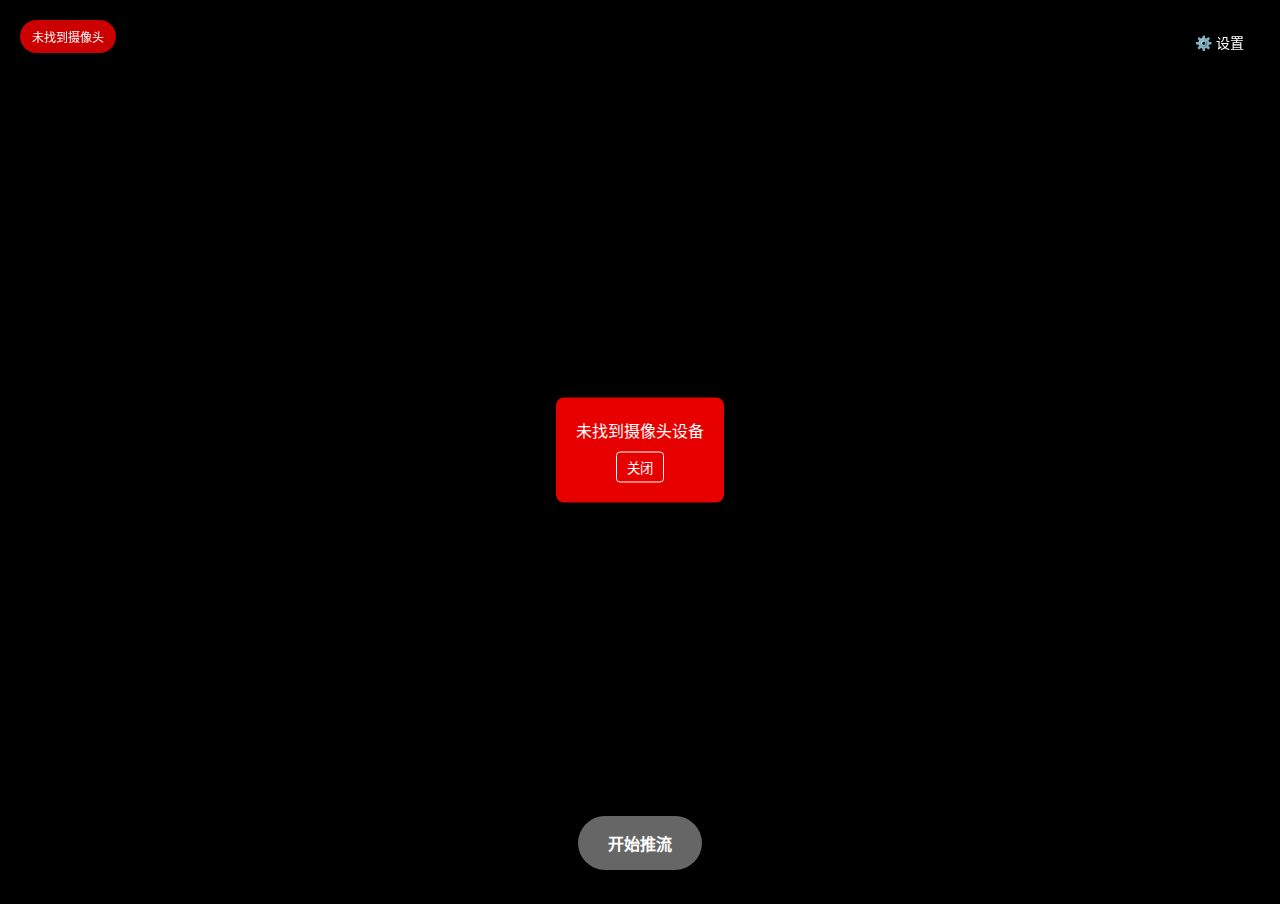
<file: index.html>
<!DOCTYPE html>
<html lang="zh-CN">

<head>
    <meta charset="UTF-8">
    <meta name="viewport" content="width=device-width, initial-scale=1.0">
    <title>WebRTC 视频推流客户端</title>
    <style>
        * {
            margin: 0;
            padding: 0;
            box-sizing: border-box;
        }

        body {
            font-family: -apple-system, BlinkMacSystemFont, 'Segoe UI', Roboto, sans-serif;
            background-color: #000;
            color: #fff;
            overflow: hidden;
            position: relative;
        }

        /* 主视频容器 */
        .video-container {
            position: relative;
            width: 100vw;
            height: 100vh;
            background-color: #000;
        }

        #localVideo {
            width: 100%;
            height: 100%;
            object-fit: cover;
            background-color: #000;
        }

        /* 控制按钮层 */
        .controls {
            position: absolute;
            top: 20px;
            right: 20px;
            z-index: 100;
            display: flex;
            gap: 10px;
        }

        .control-btn {
            background: rgba(0, 0, 0, 0.7);
            border: none;
            color: #fff;
            padding: 12px 16px;
            border-radius: 25px;
            cursor: pointer;
            font-size: 14px;
            transition: all 0.3s ease;
            backdrop-filter: blur(10px);
        }

        .control-btn:hover {
            background: rgba(0, 0, 0, 0.9);
            transform: scale(1.05);
        }

        .control-btn:active {
            transform: scale(0.95);
        }

        /* 状态指示器 */
        .status-indicator {
            position: absolute;
            top: 20px;
            left: 20px;
            z-index: 100;
            background: rgba(0, 0, 0, 0.7);
            padding: 8px 12px;
            border-radius: 20px;
            font-size: 12px;
            backdrop-filter: blur(10px);
        }

        .status-indicator.connecting {
            background: rgba(255, 165, 0, 0.8);
        }

        .status-indicator.streaming {
            background: rgba(0, 255, 0, 0.8);
        }

        .status-indicator.error {
            background: rgba(255, 0, 0, 0.8);
        }

        /* 底部控制栏 */
        .bottom-controls {
            position: absolute;
            bottom: 30px;
            left: 50%;
            transform: translateX(-50%);
            z-index: 100;
            display: flex;
            gap: 20px;
        }

        .main-btn {
            background: #007AFF;
            border: none;
            color: #fff;
            padding: 15px 30px;
            border-radius: 30px;
            cursor: pointer;
            font-size: 16px;
            font-weight: 600;
            transition: all 0.3s ease;
            min-width: 120px;
        }

        .main-btn:hover {
            background: #0056CC;
            transform: translateY(-2px);
        }

        .main-btn:active {
            transform: translateY(0);
        }

        .main-btn:disabled {
            background: #666;
            cursor: not-allowed;
            transform: none;
        }

        .stop-btn {
            background: #FF3B30;
        }

        .stop-btn:hover {
            background: #CC2E24;
        }

        /* 设置模态框 */
        .settings-modal {
            position: fixed;
            top: 0;
            left: 0;
            width: 100%;
            height: 100%;
            background: rgba(0, 0, 0, 0.8);
            z-index: 1000;
            display: none;
            justify-content: center;
            align-items: center;
            padding: 20px;
        }

        .settings-modal.show {
            display: flex;
        }

        .settings-content {
            background: #1C1C1E;
            border-radius: 12px;
            padding: 30px;
            max-width: 500px;
            width: 100%;
            max-height: 90vh;
            overflow-y: auto;
        }

        .settings-title {
            font-size: 24px;
            font-weight: 600;
            margin-bottom: 30px;
            text-align: center;
            color: #007AFF;
        }

        .settings-section {
            margin-bottom: 25px;
        }

        .settings-section h3 {
            font-size: 18px;
            margin-bottom: 15px;
            color: #fff;
            border-bottom: 1px solid #333;
            padding-bottom: 5px;
        }

        .form-group {
            margin-bottom: 15px;
        }

        .form-group label {
            display: block;
            font-size: 14px;
            color: #ccc;
            margin-bottom: 5px;
        }

        .form-group input,
        .form-group select {
            width: 100%;
            padding: 12px;
            border: 1px solid #333;
            border-radius: 8px;
            background: #2C2C2E;
            color: #fff;
            font-size: 16px;
        }

        .form-group input:focus,
        .form-group select:focus {
            outline: none;
            border-color: #007AFF;
        }

        .settings-buttons {
            display: flex;
            gap: 15px;
            justify-content: center;
            margin-top: 30px;
        }

        .settings-btn {
            padding: 12px 24px;
            border: none;
            border-radius: 8px;
            cursor: pointer;
            font-size: 16px;
            font-weight: 500;
            transition: all 0.3s ease;
            min-width: 100px;
        }

        .save-btn {
            background: #007AFF;
            color: #fff;
        }

        .save-btn:hover {
            background: #0056CC;
        }

        .cancel-btn {
            background: #333;
            color: #fff;
        }

        .cancel-btn:hover {
            background: #555;
        }

        /* 摄像头切换按钮 */
        .camera-switch {
            background: rgba(0, 0, 0, 0.7);
            border: none;
            color: #fff;
            padding: 10px;
            border-radius: 50%;
            cursor: pointer;
            font-size: 18px;
            transition: all 0.3s ease;
            backdrop-filter: blur(10px);
            width: 44px;
            height: 44px;
            display: flex;
            align-items: center;
            justify-content: center;
        }

        .camera-switch:hover {
            background: rgba(0, 0, 0, 0.9);
            transform: scale(1.1);
        }

        /* 响应式设计 */
        @media (max-width: 768px) {
            .controls {
                top: 10px;
                right: 10px;
                gap: 5px;
            }

            .control-btn {
                padding: 10px 12px;
                font-size: 12px;
            }

            .status-indicator {
                top: 10px;
                left: 10px;
                padding: 6px 10px;
                font-size: 11px;
            }

            .bottom-controls {
                bottom: 20px;
                gap: 15px;
            }

            .main-btn {
                padding: 12px 24px;
                font-size: 14px;
                min-width: 100px;
            }

            .settings-content {
                padding: 20px;
                margin: 10px;
            }

            .settings-title {
                font-size: 20px;
                margin-bottom: 20px;
            }

            .settings-section h3 {
                font-size: 16px;
            }
        }

        /* 加载动画 */
        .loading {
            position: absolute;
            top: 50%;
            left: 50%;
            transform: translate(-50%, -50%);
            z-index: 200;
        }

        .spinner {
            width: 40px;
            height: 40px;
            border: 4px solid #333;
            border-top: 4px solid #007AFF;
            border-radius: 50%;
            animation: spin 1s linear infinite;
        }

        @keyframes spin {
            0% {
                transform: rotate(0deg);
            }

            100% {
                transform: rotate(360deg);
            }
        }

        /* 错误消息 */
        .error-message {
            position: absolute;
            top: 50%;
            left: 50%;
            transform: translate(-50%, -50%);
            z-index: 200;
            background: rgba(255, 0, 0, 0.9);
            color: #fff;
            padding: 20px;
            border-radius: 8px;
            text-align: center;
            max-width: 300px;
            display: none;
        }

        .error-message.show {
            display: block;
        }

        /* 权限提示 */
        .permission-prompt {
            position: absolute;
            top: 50%;
            left: 50%;
            transform: translate(-50%, -50%);
            z-index: 200;
            background: rgba(0, 122, 255, 0.95);
            color: #fff;
            padding: 25px;
            border-radius: 12px;
            text-align: center;
            max-width: 320px;
            display: none;
            box-shadow: 0 10px 30px rgba(0, 0, 0, 0.3);
        }

        .permission-prompt.show {
            display: block;
        }

        .permission-prompt h3 {
            margin-bottom: 15px;
            font-size: 18px;
            font-weight: 600;
        }

        .permission-prompt p {
            margin-bottom: 20px;
            font-size: 14px;
            line-height: 1.4;
            opacity: 0.9;
        }

        .permission-prompt .steps {
            text-align: left;
            margin-bottom: 20px;
            font-size: 13px;
        }

        .permission-prompt .steps li {
            margin-bottom: 8px;
            padding-left: 5px;
        }

        .permission-btn {
            background: #fff;
            color: #007AFF;
            border: none;
            padding: 10px 20px;
            border-radius: 6px;
            cursor: pointer;
            font-size: 14px;
            font-weight: 600;
            margin: 0 5px;
        }

        .permission-btn:hover {
            background: #f0f0f0;
        }
    </style>
</head>

<body>
    <!-- 主视频容器 -->
    <div class="video-container">
        <video id="localVideo" autoplay muted playsinline></video>

        <!-- 状态指示器 -->
        <div id="statusIndicator" class="status-indicator">
            准备就绪
        </div>

        <!-- 顶部控制按钮 -->
        <div class="controls">
            <button id="cameraSwitch" class="camera-switch" title="切换摄像头">
                🔄
            </button>
            <button id="settingsBtn" class="control-btn">
                ⚙️ 设置
            </button>
        </div>

        <!-- 底部控制按钮 -->
        <div class="bottom-controls">
            <button id="startBtn" class="main-btn">
                开始推流
            </button>
            <button id="stopBtn" class="main-btn stop-btn" style="display: none;">
                停止推流
            </button>
        </div>
    </div>

    <!-- 加载动画 -->
    <div id="loading" class="loading" style="display: none;">
        <div class="spinner"></div>
    </div>

    <!-- 错误消息 -->
    <div id="errorMessage" class="error-message">
        <div id="errorText"></div>
        <button onclick="hideError()"
            style="margin-top: 10px; background: none; border: 1px solid #fff; color: #fff; padding: 5px 10px; border-radius: 4px; cursor: pointer;">
            关闭
        </button>
    </div>

    <!-- 权限提示 -->
    <div id="permissionPrompt" class="permission-prompt">
        <h3>📹 需要摄像头权限</h3>
        <p>为了开始视频推流，我们需要访问您的摄像头。</p>
        <div class="steps">
            <p><strong>请按照以下步骤操作：</strong></p>
            <ol>
                <li>点击浏览器地址栏左侧的摄像头图标</li>
                <li>选择"允许"访问摄像头</li>
                <li>如果没有看到提示，请刷新页面</li>
            </ol>
        </div>
        <button onclick="requestCameraPermission()" class="permission-btn">重新请求权限</button>
        <button onclick="hidePermissionPrompt()" class="permission-btn">我知道了</button>
    </div>

    <!-- 设置模态框 -->
    <div id="settingsModal" class="settings-modal">
        <div class="settings-content">
            <h2 class="settings-title">推流设置</h2>

            <!-- 服务器设置 -->
            <div class="settings-section">
                <h3>服务器设置</h3>
                <div class="form-group">
                    <label for="serverUrl">服务器地址</label>
                    <input type="text" id="serverUrl" placeholder="https://your-server.com/api/webrtc" />
                </div>
                <div class="form-group">
                    <label for="username">用户名（可选）</label>
                    <input type="text" id="username" placeholder="用户名" />
                </div>
                <div class="form-group">
                    <label for="password">密码（可选）</label>
                    <input type="password" id="password" placeholder="密码" />
                </div>
            </div>

            <!-- 串流参数设置 -->
            <div class="settings-section">
                <h3>串流参数</h3>
                <div class="form-group">
                    <label for="resolution">分辨率</label>
                    <select id="resolution">
                        <option value="640x480">640x480</option>
                        <option value="1280x720">1280x720</option>
                        <option value="1920x1080">1920x1080</option>
                    </select>
                </div>
                <div class="form-group">
                    <label for="framerate">帧率</label>
                    <select id="framerate">
                        <option value="15">15 FPS</option>
                        <option value="24">24 FPS</option>
                        <option value="30">30 FPS</option>
                    </select>
                </div>
                <div class="form-group">
                    <label for="cameraFacing">摄像头</label>
                    <select id="cameraFacing">
                        <option value="user">前置摄像头</option>
                        <option value="environment">后置摄像头</option>
                    </select>
                </div>
            </div>

            <!-- 操作按钮 -->
            <div class="settings-buttons">
                <button id="saveSettingsBtn" class="settings-btn save-btn">
                    保存
                </button>
                <button id="cancelSettingsBtn" class="settings-btn cancel-btn">
                    取消
                </button>
            </div>
        </div>
    </div>

    <script>
        // 全局变量
        let localVideo = null;
        let localStream = null;
        let peerConnection = null;
        let isStreaming = false;
        let currentCamera = 'user';
        let availableCameras = [];

        // 应用配置
        const App = {
            // 初始化应用
            init() {
                this.initElements();
                this.bindEvents();
                this.loadSettings();
                this.initCamera();
                this.detectCameras();
            },

            // 初始化DOM元素
            initElements() {
                localVideo = document.getElementById('localVideo');
                this.elements = {
                    statusIndicator: document.getElementById('statusIndicator'),
                    startBtn: document.getElementById('startBtn'),
                    stopBtn: document.getElementById('stopBtn'),
                    settingsBtn: document.getElementById('settingsBtn'),
                    cameraSwitch: document.getElementById('cameraSwitch'),
                    settingsModal: document.getElementById('settingsModal'),
                    loading: document.getElementById('loading'),
                    errorMessage: document.getElementById('errorMessage'),
                    errorText: document.getElementById('errorText'),
                    permissionPrompt: document.getElementById('permissionPrompt')
                };
            },

            // 绑定事件监听器
            bindEvents() {
                this.elements.startBtn.addEventListener('click', () => this.startStreaming());
                this.elements.stopBtn.addEventListener('click', () => this.stopStreaming());
                this.elements.settingsBtn.addEventListener('click', () => this.showSettings());
                this.elements.cameraSwitch.addEventListener('click', () => this.switchCamera());

                document.getElementById('saveSettingsBtn').addEventListener('click', () => this.saveSettings());
                document.getElementById('cancelSettingsBtn').addEventListener('click', () => this.hideSettings());

                // 点击模态框外部关闭
                this.elements.settingsModal.addEventListener('click', (e) => {
                    if (e.target === this.elements.settingsModal) {
                        this.hideSettings();
                    }
                });
            },

            // 检测可用摄像头
            async detectCameras() {
                try {
                    const devices = await navigator.mediaDevices.enumerateDevices();
                    availableCameras = devices.filter(device => device.kind === 'videoinput');

                    // 如果只有一个摄像头，隐藏切换按钮
                    if (availableCameras.length <= 1) {
                        this.elements.cameraSwitch.style.display = 'none';
                    }
                } catch (error) {
                    console.error('检测摄像头失败:', error);
                }
            },

            // 初始化摄像头
            async initCamera() {
                try {
                    this.showLoading();
                    this.updateStatus('请求摄像头权限...', 'connecting');

                    const config = ConfigManager.getConfig();

                    const constraints = {
                        video: {
                            width: { ideal: config.resolution.width },
                            height: { ideal: config.resolution.height },
                            frameRate: { ideal: config.framerate },
                            facingMode: config.cameraFacing
                        },
                        audio: false // 纯视频推流，不需要音频
                    };

                    // 请求摄像头权限
                    localStream = await navigator.mediaDevices.getUserMedia(constraints);

                    if (localStream && localStream.getTracks().length > 0) {
                        localVideo.srcObject = localStream;
                        this.updateStatus('摄像头已就绪', 'ready');
                        this.elements.startBtn.disabled = false;
                        this.hidePermissionPrompt();
                    } else {
                        throw new Error('无法获取摄像头流');
                    }

                } catch (error) {
                    console.error('初始化摄像头失败:', error);
                    this.handleCameraError(error);
                } finally {
                    this.hideLoading();
                }
            },

            // 处理摄像头错误
            handleCameraError(error) {
                console.error('摄像头错误:', error);

                if (error.name === 'NotAllowedError' || error.name === 'PermissionDeniedError') {
                    this.showPermissionPrompt();
                    this.updateStatus('需要摄像头权限', 'error');
                } else if (error.name === 'NotFoundError' || error.name === 'DevicesNotFoundError') {
                    this.showError('未找到摄像头设备');
                    this.updateStatus('未找到摄像头', 'error');
                } else if (error.name === 'NotReadableError' || error.name === 'TrackStartError') {
                    this.showError('摄像头被其他应用占用');
                    this.updateStatus('摄像头被占用', 'error');
                } else {
                    this.showError('摄像头初始化失败: ' + error.message);
                    this.updateStatus('摄像头初始化失败', 'error');
                }

                this.elements.startBtn.disabled = true;
            },

            // 切换摄像头
            async switchCamera() {
                if (availableCameras.length <= 1) return;

                try {
                    this.showLoading();

                    // 停止当前流
                    if (localStream) {
                        localStream.getTracks().forEach(track => track.stop());
                    }

                    // 切换摄像头方向
                    currentCamera = currentCamera === 'user' ? 'environment' : 'user';

                    const config = ConfigManager.getConfig();
                    const constraints = {
                        video: {
                            width: { ideal: config.resolution.width },
                            height: { ideal: config.resolution.height },
                            frameRate: { ideal: config.framerate },
                            facingMode: currentCamera
                        },
                        audio: false
                    };

                    localStream = await navigator.mediaDevices.getUserMedia(constraints);
                    localVideo.srcObject = localStream;

                    // 如果正在推流，需要更新 PeerConnection
                    if (isStreaming && peerConnection) {
                        await this.updateStreamInPeerConnection();
                    }

                } catch (error) {
                    console.error('切换摄像头失败:', error);
                    this.showError('切换摄像头失败');
                } finally {
                    this.hideLoading();
                }
            },

            // 更新 PeerConnection 中的视频流
            async updateStreamInPeerConnection() {
                try {
                    const videoTrack = localStream.getVideoTracks()[0];
                    const sender = peerConnection.getSenders().find(s =>
                        s.track && s.track.kind === 'video'
                    );

                    if (sender) {
                        await sender.replaceTrack(videoTrack);
                    }
                } catch (error) {
                    console.error('更新流失败:', error);
                }
            },

            // 开始推流
            async startStreaming() {
                try {
                    // 检查是否有有效的本地流
                    if (!localStream || localStream.getTracks().length === 0) {
                        this.showError('请先初始化摄像头');
                        return;
                    }

                    this.showLoading();
                    this.updateStatus('正在连接...', 'connecting');

                    const config = ConfigManager.getConfig();
                    if (!config.serverUrl) {
                        this.showError('请先在设置中配置服务器地址');
                        return;
                    }

                    // 创建 WebRTC 连接
                    await WebRTCManager.createPeerConnection();

                    // 检查 peerConnection 是否创建成功
                    if (!peerConnection) {
                        throw new Error('无法创建 WebRTC 连接');
                    }

                    // 添加本地流到 PeerConnection
                    localStream.getTracks().forEach(track => {
                        console.log('添加轨道:', track.kind, track.label);
                        peerConnection.addTrack(track, localStream);
                    });

                    // 创建 SDP Offer
                    const offer = await peerConnection.createOffer({
                        offerToReceiveAudio: false,
                        offerToReceiveVideo: false
                    });

                    await peerConnection.setLocalDescription(offer);
                    console.log('SDP Offer 已创建:', offer);

                    // 发送 Offer 到信令服务器
                    const answer = await SignalingManager.sendOffer(offer);

                    // 设置远程描述
                    await peerConnection.setRemoteDescription(new RTCSessionDescription(answer));
                    console.log('SDP Answer 已设置:', answer);

                    isStreaming = true;
                    this.updateStatus('推流中', 'streaming');
                    this.elements.startBtn.style.display = 'none';
                    this.elements.stopBtn.style.display = 'inline-block';

                } catch (error) {
                    console.error('开始推流失败:', error);
                    this.showError('推流失败: ' + error.message);
                    this.updateStatus('推流失败', 'error');

                    // 清理失败的连接
                    if (peerConnection) {
                        peerConnection.close();
                        peerConnection = null;
                    }
                } finally {
                    this.hideLoading();
                }
            },

            // 停止推流
            stopStreaming() {
                try {
                    isStreaming = false;

                    // 关闭 PeerConnection
                    if (peerConnection) {
                        peerConnection.close();
                        peerConnection = null;
                    }

                    this.updateStatus('推流已停止', 'ready');
                    this.elements.startBtn.style.display = 'inline-block';
                    this.elements.stopBtn.style.display = 'none';

                } catch (error) {
                    console.error('停止推流失败:', error);
                    this.showError('停止推流失败');
                }
            },

            // 显示设置页面
            showSettings() {
                this.loadSettingsToUI();
                this.elements.settingsModal.classList.add('show');
            },

            // 隐藏设置页面
            hideSettings() {
                this.elements.settingsModal.classList.remove('show');
            },

            // 保存设置
            saveSettings() {
                const config = {
                    serverUrl: document.getElementById('serverUrl').value.trim(),
                    username: document.getElementById('username').value.trim(),
                    password: document.getElementById('password').value.trim(),
                    resolution: this.parseResolution(document.getElementById('resolution').value),
                    framerate: parseInt(document.getElementById('framerate').value),
                    cameraFacing: document.getElementById('cameraFacing').value
                };

                // 保存配置
                ConfigManager.saveConfig(config);

                // 更新当前摄像头设置
                currentCamera = config.cameraFacing;

                this.hideSettings();

                // 显示保存成功提示
                this.updateStatus('设置已保存', 'ready');

                // 重新初始化摄像头以应用新设置
                this.initCamera();
            },

            // 加载设置
            loadSettings() {
                const config = ConfigManager.getConfig();
                currentCamera = config.cameraFacing;
            },

            // 将设置加载到UI
            loadSettingsToUI() {
                const config = ConfigManager.getConfig();
                document.getElementById('serverUrl').value = config.serverUrl;
                document.getElementById('username').value = config.username;
                document.getElementById('password').value = config.password;
                document.getElementById('resolution').value = `${config.resolution.width}x${config.resolution.height}`;
                document.getElementById('framerate').value = config.framerate;
                document.getElementById('cameraFacing').value = config.cameraFacing;
            },

            // 解析分辨率字符串
            parseResolution(resolutionStr) {
                const [width, height] = resolutionStr.split('x').map(Number);
                return { width, height };
            },

            // 更新状态指示器
            updateStatus(text, type) {
                this.elements.statusIndicator.textContent = text;
                this.elements.statusIndicator.className = `status-indicator ${type}`;
            },

            // 显示加载动画
            showLoading() {
                this.elements.loading.style.display = 'block';
            },

            // 隐藏加载动画
            hideLoading() {
                this.elements.loading.style.display = 'none';
            },

            // 显示错误信息
            showError(message) {
                this.elements.errorText.textContent = message;
                this.elements.errorMessage.classList.add('show');
            },

            // 显示权限提示
            showPermissionPrompt() {
                this.elements.permissionPrompt.classList.add('show');
            },

            // 隐藏权限提示
            hidePermissionPrompt() {
                this.elements.permissionPrompt.classList.remove('show');
            }
        };

        // 配置管理器
        const ConfigManager = {
            // 默认配置
            defaultConfig: {
                serverUrl: '',
                username: '',
                password: '',
                resolution: { width: 1280, height: 720 },
                framerate: 30,
                cameraFacing: 'user'
            },

            // 获取配置
            getConfig() {
                try {
                    const savedConfig = JSON.parse(localStorage.getItem('webrtc-streaming-config') || '{}');
                    const config = { ...this.defaultConfig, ...savedConfig };
                    console.log('加载配置:', config);
                    return config;
                } catch (error) {
                    console.error('加载配置失败:', error);
                    return this.defaultConfig;
                }
            },

            // 保存配置
            saveConfig(config) {
                try {
                    localStorage.setItem('webrtc-streaming-config', JSON.stringify(config));
                    console.log('配置已保存:', config);
                } catch (error) {
                    console.error('保存配置失败:', error);
                    App.showError('保存配置失败: ' + error.message);
                }
            }
        };

        // WebRTC 管理器
        const WebRTCManager = {
            // 创建 PeerConnection
            async createPeerConnection() {
                // ICE 服务器配置
                const iceServers = [
                    { urls: 'stun:stun.l.google.com:19302' },
                    { urls: 'stun:stun1.l.google.com:19302' }
                ];

                // 创建 RTCPeerConnection 实例
                peerConnection = new RTCPeerConnection({
                    iceServers,
                    iceCandidatePoolSize: 10
                });

                // 监听 ICE 候选者事件
                peerConnection.onicecandidate = (event) => {
                    if (event.candidate) {
                        console.log('ICE 候选者:', event.candidate);
                        // 在实际应用中，这里需要将候选者发送给远程对等方
                        // 由于这是一个推流客户端，ICE 候选者交换由信令服务器处理
                    }
                };

                // 监听连接状态变化
                peerConnection.onconnectionstatechange = () => {
                    console.log('连接状态:', peerConnection.connectionState);

                    switch (peerConnection.connectionState) {
                        case 'connected':
                            App.updateStatus('已连接', 'streaming');
                            break;
                        case 'disconnected':
                            App.updateStatus('连接断开', 'error');
                            break;
                        case 'failed':
                            App.updateStatus('连接失败', 'error');
                            App.showError('WebRTC 连接失败');
                            break;
                        case 'closed':
                            App.updateStatus('连接已关闭', 'ready');
                            break;
                    }
                };

                // 监听 ICE 连接状态变化
                peerConnection.oniceconnectionstatechange = () => {
                    console.log('ICE 连接状态:', peerConnection.iceConnectionState);
                };

                return peerConnection;
            }
        };

        // 信令管理器
        const SignalingManager = {
            // 发送 SDP Offer 到服务器
            async sendOffer(offer) {
                const config = ConfigManager.getConfig();

                const requestData = {
                    type: 'offer',
                    sdp: offer.sdp
                };

                // 添加认证信息（如果有）
                if (config.username) {
                    requestData.username = config.username;
                }
                if (config.password) {
                    requestData.password = config.password;
                }

                try {
                    const response = await fetch(config.serverUrl, {
                        method: 'POST',
                        headers: {
                            'Content-Type': 'application/json',
                        },
                        body: JSON.stringify(requestData)
                    });

                    if (!response.ok) {
                        throw new Error(`HTTP ${response.status}: ${response.statusText}`);
                    }

                    const data = await response.json();

                    if (data.type !== 'answer') {
                        throw new Error('服务器返回的不是有效的 SDP Answer');
                    }

                    return {
                        type: 'answer',
                        sdp: data.sdp
                    };

                } catch (error) {
                    console.error('信令交互失败:', error);
                    throw new Error('无法连接到信令服务器: ' + error.message);
                }
            }
        };

        // 全局错误处理函数
        function hideError() {
            document.getElementById('errorMessage').classList.remove('show');
        }

        // 隐藏权限提示
        function hidePermissionPrompt() {
            document.getElementById('permissionPrompt').classList.remove('show');
        }

        // 重新请求摄像头权限
        function requestCameraPermission() {
            hidePermissionPrompt();
            App.initCamera();
        }

        // 处理页面刷新和关闭
        window.addEventListener('beforeunload', () => {
            if (localStream) {
                localStream.getTracks().forEach(track => track.stop());
            }
            if (peerConnection) {
                peerConnection.close();
            }
        });

        // 处理页面可见性变化
        document.addEventListener('visibilitychange', () => {
            if (document.hidden) {
                // 页面不可见时暂停处理
                console.log('页面不可见');
            } else {
                // 页面可见时恢复处理
                console.log('页面可见');
            }
        });

        // 初始化应用
        document.addEventListener('DOMContentLoaded', () => {
            App.init();
        });
    </script>
</body>

</html>
</file>
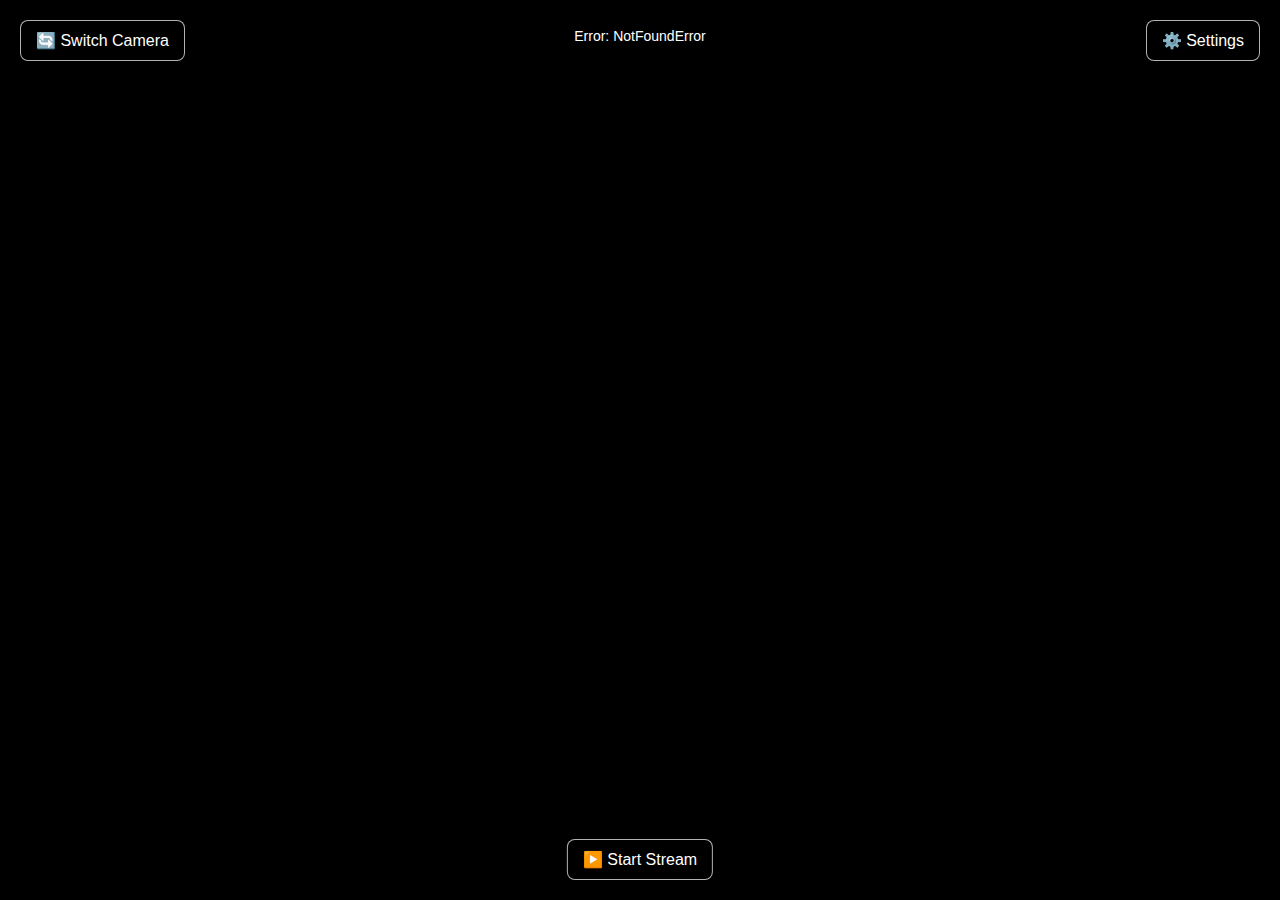
<file: webrtc-client-standalone.html>
<!DOCTYPE html>
<html lang="en">
<head>
    <meta charset="UTF-8">
    <meta name="viewport" content="width=device-width, initial-scale=1.0">
    <title>WebRTC Push Client</title>
    <style>
        /* General Body Styles */
        body {
            margin: 0;
            font-family: -apple-system, BlinkMacSystemFont, "Segoe UI", Roboto, "Helvetica Neue", Arial, sans-serif;
            background-color: #000;
            color: #fff;
            overflow: hidden; /* Prevents scrollbars on the main page */
        }

        /* Video Container - Fullscreen and Centered */
        #video-container {
            position: relative;
            width: 100vw;
            height: 100vh;
            display: flex;
            justify-content: center;
            align-items: center;
        }

        #localVideo {
            width: 100%;
            height: 100%;
            object-fit: cover; /* Cover the entire container, may crop */
        }

        /* Overlay Buttons Styling */
        .overlay-btn {
            position: absolute;
            background-color: rgba(0, 0, 0, 0.6);
            color: white;
            border: 1px solid rgba(255, 255, 255, 0.7);
            border-radius: 8px;
            padding: 10px 15px;
            font-size: 16px;
            cursor: pointer;
            transition: background-color 0.3s;
        }

        .overlay-btn:hover {
            background-color: rgba(0, 0, 0, 0.8);
        }

        #settings-btn {
            top: 20px;
            right: 20px;
        }

        #stream-btn {
            bottom: 20px;
            left: 50%;
            transform: translateX(-50%);
        }

        #switch-camera-btn {
            top: 20px;
            left: 20px;
        }

        /* Status Overlay */
        .status {
            position: absolute;
            top: 20px;
            left: 50%;
            transform: translateX(-50%);
            background-color: rgba(0, 0, 0, 0.7);
            color: #fff;
            padding: 8px 16px;
            border-radius: 5px;
            font-size: 14px;
        }

        /* Modal Styles */
        .modal {
            position: fixed;
            top: 0;
            left: 0;
            width: 100%;
            height: 100%;
            background-color: rgba(0, 0, 0, 0.7);
            display: flex;
            justify-content: center;
            align-items: center;
            z-index: 1000;
            opacity: 1;
            transition: opacity 0.3s ease;
        }

        .modal.hidden {
            opacity: 0;
            pointer-events: none;
        }

        .modal-content {
            background-color: #2c2c2c;
            padding: 20px;
            border-radius: 10px;
            width: 90%;
            max-width: 500px;
            box-shadow: 0 5px 15px rgba(0,0,0,0.5);
            max-height: 90vh;
            overflow-y: auto;
        }

        .modal-content h2 {
            margin-top: 0;
            text-align: center;
            border-bottom: 1px solid #444;
            padding-bottom: 10px;
        }

        /* Form Styles */
        #settings-form fieldset {
            border: 1px solid #444;
            border-radius: 5px;
            margin-bottom: 15px;
            padding: 15px;
        }

        #settings-form legend {
            padding: 0 10px;
            color: #00aaff;
        }

        #settings-form label {
            display: block;
            margin-bottom: 5px;
            font-size: 14px;
        }

        #settings-form input,
        #settings-form select {
            width: 100%;
            padding: 10px;
            margin-bottom: 15px;
            border: 1px solid #555;
            background-color: #333;
            color: #fff;
            border-radius: 5px;
            box-sizing: border-box; /* Important for padding and width */
        }

        /* Modal Action Buttons */
        .modal-actions {
            display: flex;
            justify-content: flex-end;
            gap: 10px;
            margin-top: 20px;
        }

        .modal-actions button {
            padding: 10px 20px;
            border: none;
            border-radius: 5px;
            cursor: pointer;
            font-size: 16px;
        }

        #save-btn {
            background-color: #007bff;
            color: white;
        }

        #cancel-btn {
            background-color: #6c757d;
            color: white;
        }
    </style>
</head>
<body>
    <div id="video-container">
        <video id="localVideo" autoplay muted playsinline></video>
        <div id="status-overlay" class="status">Initializing...</div>
        <button id="settings-btn" class="overlay-btn">⚙️ Settings</button>
        <button id="stream-btn" class="overlay-btn">▶️ Start Stream</button>
        <button id="switch-camera-btn" class="overlay-btn">🔄 Switch Camera</button>
    </div>

    <div id="settings-modal" class="modal hidden">
        <div class="modal-content">
            <h2>Settings</h2>
            
            <form id="settings-form">
                <fieldset>
                    <legend>Server Configuration</legend>
                    <label for="server-url">Server URL:</label>
                    <input type="url" id="server-url" placeholder="https://example.com/webrtc" required>
                    
                    <label for="username">Username (optional):</label>
                    <input type="text" id="username" placeholder="user">
                    
                    <label for="password">Password (optional):</label>
                    <input type="password" id="password" placeholder="pass">
                </fieldset>
                
                <fieldset>
                    <legend>Streaming Parameters</legend>
                    <label for="resolution">Resolution:</label>
                    <select id="resolution">
                        <option value="640x480">640x480</option>
                        <option value="1280x720" selected>1280x720</option>
                        <option value="1920x1080">1920x1080</option>
                    </select>
                    
                    <label for="framerate">Framerate:</label>
                    <select id="framerate">
                        <option value="15">15 fps</option>
                        <option value="24">24 fps</option>
                        <option value="30" selected>30 fps</option>
                    </select>
                    
                    <label for="camera">Camera:</label>
                    <select id="camera">
                        <option value="user">Front</option>
                        <option value="environment">Rear</option>
                    </select>
                </fieldset>
                
                <div class="modal-actions">
                    <button type="submit" id="save-btn">Save</button>
                    <button type="button" id="cancel-btn">Cancel</button>
                </div>
            </form>
        </div>
    </div>

    <script>
        /**
         * WebRTC Push Client
         * 
         * This script handles all the logic for the WebRTC client, including:
         * - Accessing the camera (getUserMedia)
         * - Managing settings with localStorage
         * - Handling the user interface (modal, buttons, status updates)
         * - Establishing a WebRTC connection (RTCPeerConnection)
         * - Communicating with a signaling server to push the stream
         */

        document.addEventListener('DOMContentLoaded', () => {
            
            // --- STATE MANAGEMENT ---
            let localStream = null;
            let peerConnection = null;
            let isStreaming = false;

            // --- DOM ELEMENTS ---
            const videoElement = document.getElementById('localVideo');
            const statusOverlay = document.getElementById('status-overlay');
            const settingsBtn = document.getElementById('settings-btn');
            const streamBtn = document.getElementById('stream-btn');
            const switchCameraBtn = document.getElementById('switch-camera-btn');
            const settingsModal = document.getElementById('settings-modal');
            const settingsForm = document.getElementById('settings-form');
            const saveBtn = document.getElementById('save-btn');
            const cancelBtn = document.getElementById('cancel-btn');

            // --- MODULES ---

            /**
             * UI Module
             * Handles all interactions with the DOM.
             */
            const UI = {
                showStatus(message) {
                    statusOverlay.textContent = message;
                    console.log(`Status: ${message}`);
                },
                showSettingsModal() {
                    settingsModal.classList.remove('hidden');
                },
                hideSettingsModal() {
                    settingsModal.classList.add('hidden');
                },
                updateStreamButton(streaming) {
                    isStreaming = streaming;
                    streamBtn.textContent = streaming ? '⏹️ Stop Stream' : '▶️ Start Stream';
                    streamBtn.style.backgroundColor = streaming ? '#dc3545' : '#28a745';
                },
                loadSettingsToForm(settings) {
                    document.getElementById('server-url').value = settings.serverUrl;
                    document.getElementById('username').value = settings.username;
                    document.getElementById('password').value = settings.password;
                    document.getElementById('resolution').value = settings.resolution;
                    document.getElementById('framerate').value = settings.framerate;
                    document.getElementById('camera').value = settings.camera;
                }
            };

            /**
             * Config Module
             * Manages application settings using localStorage.
             */
            const Config = {
                KEY: 'webrtc_settings',
                DEFAULT_SETTINGS: {
                    serverUrl: '',
                    username: '',
                    password: '',
                    resolution: '1280x720',
                    framerate: '30',
                    camera: 'user' // 'user' for front, 'environment' for rear
                },
                save(settings) {
                    try {
                        localStorage.setItem(this.KEY, JSON.stringify(settings));
                        UI.showStatus('Settings saved.');
                    } catch (e) {
                        console.error('Failed to save settings to localStorage', e);
                        UI.showStatus('Error: Could not save settings.');
                    }
                },
                load() {
                    try {
                        const savedSettings = localStorage.getItem(this.KEY);
                        return savedSettings ? JSON.parse(savedSettings) : this.DEFAULT_SETTINGS;
                    } catch (e) {
                        console.error('Failed to load settings from localStorage', e);
                        UI.showStatus('Error: Could not load settings.');
                        return this.DEFAULT_SETTINGS;
                    }
                }
            };

            /**
             * WebRTC Module
             * Handles camera access and the WebRTC peer connection.
             */
            const WebRTC = {
                async getMedia(constraints) {
                    try {
                        // Stop any existing tracks before getting a new one
                        if (localStream) {
                            localStream.getTracks().forEach(track => track.stop());
                        }
                        localStream = await navigator.mediaDevices.getUserMedia(constraints);
                        videoElement.srcObject = localStream;
                        UI.showStatus('Camera access granted.');
                    } catch (error) {
                        console.error('Error accessing media devices.', error);
                        UI.showStatus(`Error: ${error.name}`);
                        throw error;
                    }
                },
                async startStream() {
                    if (!localStream) {
                        UI.showStatus('Error: Camera not ready.');
                        return;
                    }
                    if (!Config.load().serverUrl) {
                        UI.showStatus('Error: Server URL not set.');
                        alert('Please set the Server URL in Settings before starting the stream.');
                        return;
                    }

                    UI.showStatus('Connecting...');
                    
                    // 1. Create RTCPeerConnection
                    // This is the core of the WebRTC connection.
                    peerConnection = new RTCPeerConnection();

                    // 2. Add local media tracks to the connection
                    // This tells the peer connection what media to send.
                    localStream.getTracks().forEach(track => {
                        peerConnection.addTrack(track, localStream);
                    });

                    // Handle ICE candidates - needed for network traversal
                    peerConnection.onicecandidate = event => {
                        if (event.candidate) {
                            console.log('New ICE candidate:', event.candidate);
                        }
                    };
                    
                    // Monitor connection state
                    peerConnection.onconnectionstatechange = () => {
                        const state = peerConnection.connectionState;
                        UI.showStatus(`Connection: ${state}`);
                        if (state === 'connected') {
                            UI.updateStreamButton(true);
                        } else if (state === 'failed' || state === 'disconnected' || state === 'closed') {
                            this.stopStream();
                        }
                    };

                    try {
                        // 3. Create an SDP Offer
                        // The offer describes the media we want to send.
                        const offer = await peerConnection.createOffer();

                        // 4. Set the local description
                        // We tell our peer connection about the offer we just created.
                        await peerConnection.setLocalDescription(offer);

                        // 5. Send the offer to the signaling server
                        const answer = await Signaling.sendOffer(offer);

                        // 6. Set the remote description with the server's answer
                        // This completes the connection setup.
                        await peerConnection.setRemoteDescription(new RTCSessionDescription(answer));

                    } catch (error) {
                        console.error('WebRTC stream setup failed:', error);
                        UI.showStatus('Error: Connection failed.');
                        this.stopStream();
                    }
                },
                stopStream() {
                    if (peerConnection) {
                        peerConnection.close();
                        peerConnection = null;
                    }
                    UI.updateStreamButton(false);
                    UI.showStatus('Stream stopped.');
                }
            };

            /**
             * Signaling Module
             * Communicates with the signaling server.
             */
            const Signaling = {
                async sendOffer(offer) {
                    const { serverUrl, username, password } = Config.load();
                    UI.showStatus('Sending offer...');
                    try {
                        const response = await fetch(serverUrl, {
                            method: 'POST',
                            headers: {
                                'Content-Type': 'application/sdp',
                                // Optional: Add basic auth if username/password are provided
                                ...(username && password && {
                                    'Authorization': 'Basic ' + btoa(`${username}:${password}`)
                                })
                            },
                            body: offer.sdp
                        });

                        if (!response.ok) {
                            throw new Error(`Signaling server returned ${response.status}`);
                        }

                        const answerSdp = await response.text();
                        UI.showStatus('Received answer.');
                        return { type: 'answer', sdp: answerSdp };

                    } catch (error) {
                        console.error('Signaling error:', error);
                        UI.showStatus('Error: Signaling failed.');
                        throw error;
                    }
                }
            };

            // --- EVENT LISTENERS ---

            settingsBtn.addEventListener('click', () => {
                UI.loadSettingsToForm(Config.load());
                UI.showSettingsModal();
            });

            cancelBtn.addEventListener('click', UI.hideSettingsModal);

            settingsForm.addEventListener('submit', (event) => {
                event.preventDefault();
                const settings = {
                    serverUrl: document.getElementById('server-url').value,
                    username: document.getElementById('username').value,
                    password: document.getElementById('password').value,
                    resolution: document.getElementById('resolution').value,
                    framerate: document.getElementById('framerate').value,
                    camera: document.getElementById('camera').value
                };
                Config.save(settings);
                UI.hideSettingsModal();
                // Re-initialize camera with new settings
                initializeApp();
            });

            streamBtn.addEventListener('click', () => {
                if (isStreaming) {
                    WebRTC.stopStream();
                } else {
                    WebRTC.startStream();
                }
            });

            switchCameraBtn.addEventListener('click', () => {
                const currentSettings = Config.load();
                currentSettings.camera = currentSettings.camera === 'user' ? 'environment' : 'user';
                Config.save(currentSettings);
                UI.loadSettingsToForm(currentSettings);
                initializeApp(); // Re-initialize with the new camera
            });

            // --- INITIALIZATION ---

            async function initializeApp() {
                UI.showStatus('Initializing...');
                const settings = Config.load();
                UI.loadSettingsToForm(settings);

                const [width, height] = settings.resolution.split('x').map(Number);

                const constraints = {
                    video: {
                        width: { ideal: width },
                        height: { ideal: height },
                        frameRate: { ideal: parseInt(settings.framerate, 10) },
                        facingMode: { ideal: settings.camera }
                    },
                    audio: false // Audio is disabled as per requirements
                };

                try {
                    await WebRTC.getMedia(constraints);
                } catch (error) {
                    // Error is already logged in getMedia
                }
            }

            // Start the application
            initializeApp();
        });
    </script>
</body>
</html>
</file>
